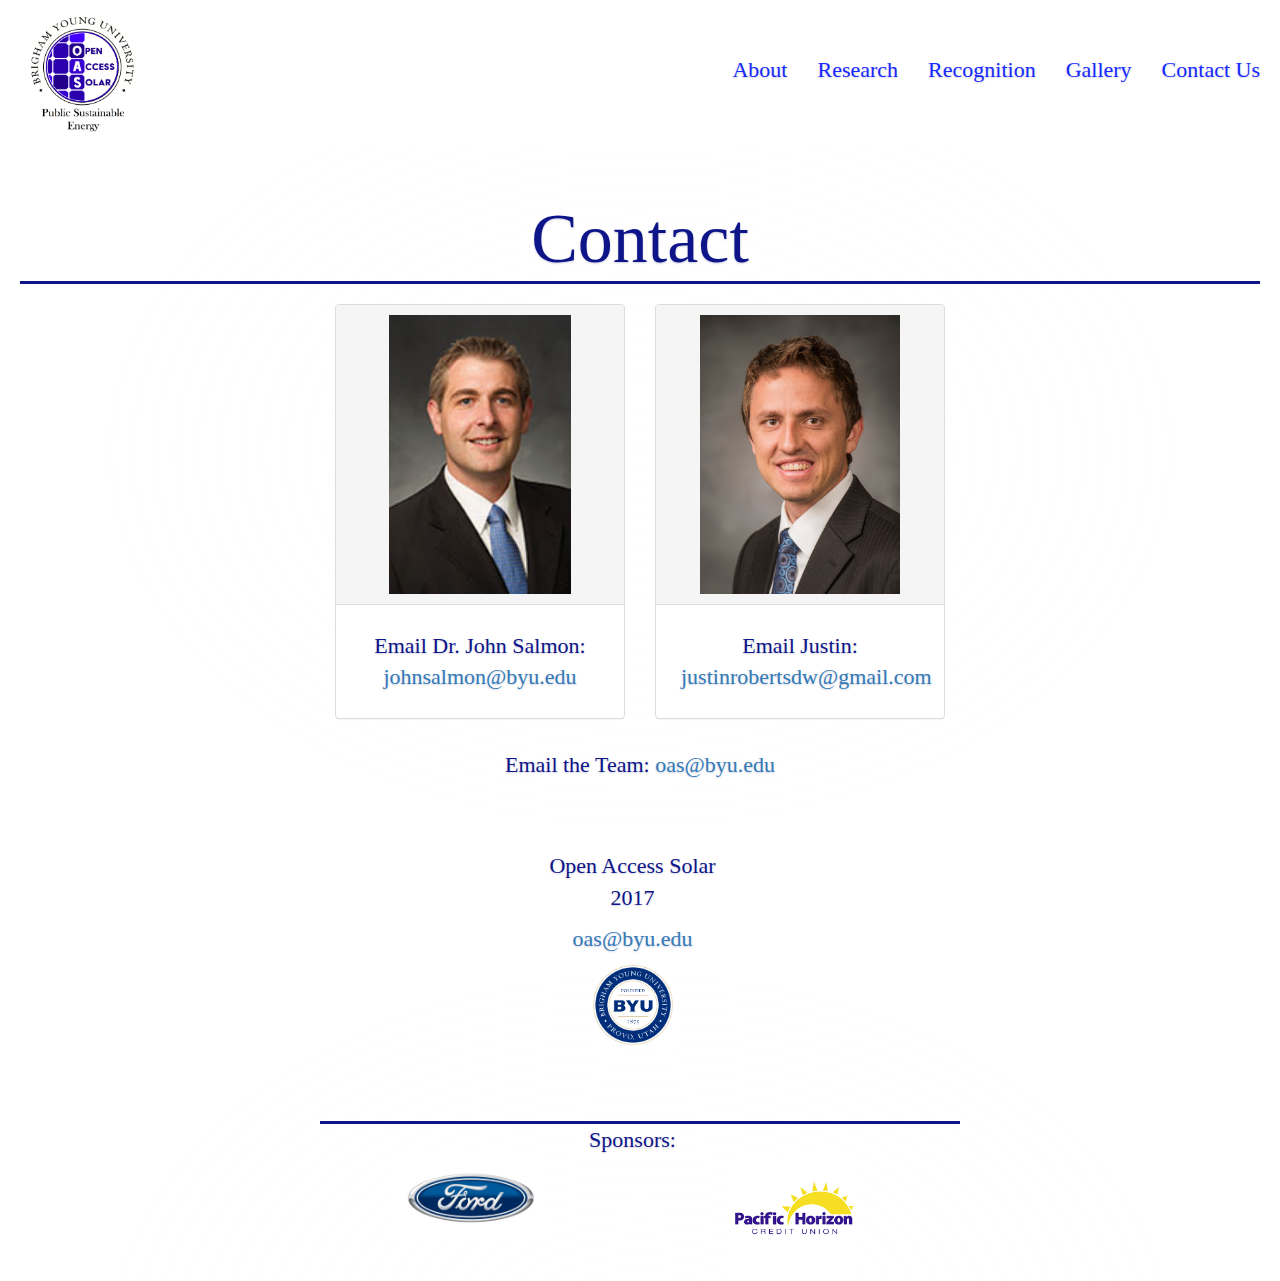
<file: contact.html>
<!DOCTYPE html>
<html lang="en">
    <!-- #b8c7ff -->
    <head>
        <meta charset="utf-8">
        <meta http-equiv="X-UA-Compatible" content="IE=edge">
        <meta name="viewport" content="width=device-width, initial-scale=1">
        <meta name="description" content="">
        <meta name="author" content="">
                            
        <title>Open Access Solar - About</title>
                            
        <!-- Bootstrap Core CSS -->
        <link href="css/bootstrap.min.css" rel="stylesheet">
                                
        <!-- Custom CSS -->
        <link href="css/modern-business.css" rel="stylesheet">
        <!-- Klay's Custom CSS'-->
        <link href="css/justin.css" rel="stylesheet">
        <!-- Custom Fonts -->
        <link href="font-awesome/css/font-awesome.min.css" rel="stylesheet" type="text/css">
                                        
		<link rel="shortcut icon" type="image/x-icon" href="pictures/OASBlue.jpg" />
   </head>
    
   <body>
       
	   <!-- Navigation -->
       <nav class="navbar navbar-inverse navbar-fixed-top" role="navigation">
	          <div class="nav-container">
                <!-- Brand and toggle get grouped for better mobile display -->
                <div class="navbar-header">
                    <button type="button" class="navbar-toggle" data-toggle="collapse" data-target="#bs-example-navbar-collapse-1">
                        <span class="sr-only">Toggle navigation</span>
                        <span class="icon-bar"></span>
                        <span class="icon-bar"></span>
                        <span class="icon-bar"></span>
                    </button>
                    <a class="navbar-brand" href="index.html"><img border="0" alt="OASolar" src="pictures/oalogobyu.jpg" width="140" height="120"></a>
                </div>
                <!-- Collect the nav links, forms, and other content for toggling -->
                <div class="collapse navbar-collapse" id="bs-example-navbar-collapse-1">
                    <ul class="nav navbar-nav navbar-right">
                        <li>
                            <a href="about.html">About</a>
                        </li>
                        <li>
                            <a href="research.html">Research</a>
                        </li>
						<li>
                            <a href="recognition.html">Recognition</a>
                        </li>
						<li>
                            <a href="gallery.html">Gallery</a>
                        </li>
						<li>
                            <a href="contact.html">Contact Us</a>
                        </li>
           <!-- Do not display this at the moment             <li class="dropdown">
                            <a href="#" class="dropdown-toggle" data-toggle="dropdown">More <b class="caret"></b></a>
                            <ul class="dropdown-menu">
                                <li>
                                    <a href="other.html">Other</a>
                                </li>
                            </ul>
                        </li> -->
                    </ul>
                </div>
                <!-- /.navbar-collapse -->
            </div>
            <!-- /.container -->
        </nav>
             
        <!-- Page Content -->
        <div class="regular-container">
            
            <!-- Marketing Icons Section -->
            <div class="row">
  
                <h2 class="page-header">
					Contact
                </h2>

				<div class="col-md-3 col-md-offset-3 col-sm-4 col-sm-offset-4">
					<div class="panel panel-default text-center">
						<div class="panel-heading">
							<img src="pictures/johnsalmon.jpg" width="auto" height="100%"/>
						</div>
						<div class="panel-body">
							<p>
							Email Dr. John Salmon: <a href="mailto:johnsalmon@byu.edu">johnsalmon@byu.edu</a>
							</p>
						</div>
					</div>
				</div>
				<div class="col-md-3 col-sm-4">
					<div class="panel panel-default text-center">
						<div class="panel-heading">
							<img src="pictures/justinportrait.jpg" width="auto" height="100%"/>
						</div>
						<div class="panel-body">
							<p>Email Justin: <a href="mailto:justinrobertsdw@gmail.com">justinrobertsdw@gmail.com</a></p>
						</div>
					</div>
				</div>
				
				 <div class="col-md-8 col-md-offset-2">
                	<!-- <h3>Contact Details</h3> -->
                	<center>
                	<p>
                    Email the Team: <a href="mailto:oas@byu.edu">oas@byu.edu</a>
                	</p>
            <!--    	<ul class="list-unstyled list-inline list-social-icons">
                   		 <li>
                        	<a href="#"><i class="fa fa-facebook-square fa-2x"></i></a>
                    	</li>
                	</ul> -->
              		</center>
            	</div>
            </div>
        </div>

		<!--<div class="row">
          <center>
            <div class="col-md-8">
                <h3>Send Us a Message! We would love to hear from you!</h3>
                <form name="sentMessage" id="contactForm" novalidate>
                    <div class="control-group form-group">
                        <div class="controls">
                            <label>Full Name:</label>
                            <input type="text" class="form-control" id="name" required data-validation-required-message="Please enter your name.">
                            <p class="help-block"></p>
                        </div>
                    </div>
                    <div class="control-group form-group">
                        <div class="controls">
                            <label>Phone Number:</label>
                            <input type="tel" class="form-control" id="phone" required data-validation-required-message="Please enter your phone number.">
                        </div>
                    </div>
                    <div class="control-group form-group">
                        <div class="controls">
                            <label>Email Address:</label>
                            <input type="email" class="form-control" id="email" required data-validation-required-message="Please enter your email address.">
                        </div>
                    </div>
                    <div class="control-group form-group">
                        <div class="controls">
                            <label>Message:</label>
                            <textarea rows="10" cols="100" class="form-control" id="message" required data-validation-required-message="Please enter your message" maxlength="999" style="resize:none"></textarea>
                        </div>
                    </div>
                    <div id="success"></div>

                    <button type="submit" class="btn btn-primary">Send Message</button>
                </form>
            </div>
          </center>
        </div> -->
        <!-- /.row -->
        
        <!-- Footer -->
        <footer>
            <div class="row">
                <div class="col-lg-12">
                    <p align="center">Open Access Solar<br> 2017</p>
					<p align="center"><a href="mailto:oas@byu.edu">oas@byu.edu</a></p>
					<div class="col-lg-12">
						<img src="pictures/byulogo.jpg" alt="BYU" width="80" height="80">
					</div>
                </div>
            </div>



            <br>
            <br>
            <div class="mission-header">
            
            </div>
            <div class="row">
                <div class="text-center">
                    <span>Sponsors:</span>
                </div>

                <div class="text-center">
    
                    <div class="col-md-3">
                    </div>
                    <div class="col-md-3">
                        <img src="pictures/fordlogo.jpg" alt="inn_logo" width="150"/>
                    </div>
                    <div class="col-md-3">
                       <img src="pictures/phcu.png" alt="ccs_logo" height="125"/>
                    </div>
                </div>

            </div>
        </footer>
        
        </div>
        <!-- /.container -->
        
        <!-- jQuery -->
        <script src="js/jquery.js"></script>
        
        <!-- Bootstrap Core JavaScript -->
        <script src="js/bootstrap.min.js"></script>
        
        <!-- Script to Activate the Carousel -->
        <script>
            $('.carousel').carousel({
                                    interval: 5000 //changes the speed
                                    })
        </script>
        
        
        
    </body>
    
</html>
</file>
<file: css/modern-business.css>
/*!
 * Start Bootstrap - Modern Business (http://startbootstrap.com/)
 * Copyright 2013-2016 Start Bootstrap
 * Licensed under MIT (https://github.com/BlackrockDigital/startbootstrap/blob/gh-pages/LICENSE)
 */

/* Global Styles */

html,
body {
    font-family: "Avenir";
    height: 100%;
}

body {
    padding-top: 50px; /* Required padding for .navbar-fixed-top. Remove if using .navbar-static-top. Change if height of navigation changes. */
}

table, th, td {
    border: 3px solid black;
    text-align: center;
    padding: 5px;
}

.img-portfolio {
    margin-bottom: 30px;
}

.img-hover:hover {
    opacity: 0.8;
}

/* Home Page Carousel */

header.carousel {
    font-family: "Avenir";
    height: 70%;
}

header.carousel .item,
header.carousel .item.active,
header.carousel .carousel-inner {
    height: 100%;
}

header.carousel .fill {
    width: 100%;
    height: 100%;
    background-position: center;
    background-size: cover;
}

/* 404 Page Styles */

.error-404 {
    font-size: 100px;
}

/* Pricing Page Styles */

.price {
    display: block;
    font-size: 50px;
    line-height: 50px;
}

.price sup {
    top: -20px;
    left: 2px;
    font-size: 20px;
}

.period {
    display: block;
    font-style: italic;
}

/* Footer Styles */

footer {
    margin: 50px 0;
}

/* Responsive Styles */

@media(max-width:991px) {
    .customer-img,
    .img-related {
        margin-bottom: 30px;
    }
}

@media(max-width:767px) {
    .img-portfolio {
        margin-bottom: 15px;
    }

    header.carousel .carousel {
        height: 70%;
    }
}
</file>
<file: css/justin.css>
/*!
 * Start Bootstrap - Modern Business (http://startbootstrap.com/)
 * Copyright 2013-2016 Start Bootstrap
 * Licensed under MIT (https://github.com/BlackrockDigital/startbootstrap/blob/gh-pages/LICENSE)
 */

/* Global Styles */

html,

.home-background
{
/*    background-position: center;*/
/*    background-size: cover;*/

}

.home-vote{
	padding-bottom:4px;
	text-align: center;
    margin:30px 20px 20px;
}

.home-container{

	text-align:center;
}

.home_img{
    display:inline-block;
    margin:5px 20px;
    padding:5px;
    border:1px solid #CCC;
}

.regular-container{
    padding-right: 0px;
    padding-left: 15px;
    margin-right: 0px;
    margin-left: 0px;
    margin-top: 120px;
    /* background-color: #000; */
}
.mission-header{
    padding-bottom:14px;
	text-align: -webkit-center;
    margin-left: 25%;
	margin-right: 25%;
    border-bottom:3px solid #0e1589
}
.mission-statement{
    padding:0px 30px 0px 30px;
	text-align: center;
    margin:0px 20px 20px 20px;
}

.objectives{
    padding:0px 30px 0px 30px;
    margin:0px 20px 20px 20px;
}

li.list {
	padding:0px 0px 10px 0px;
}
</file>
